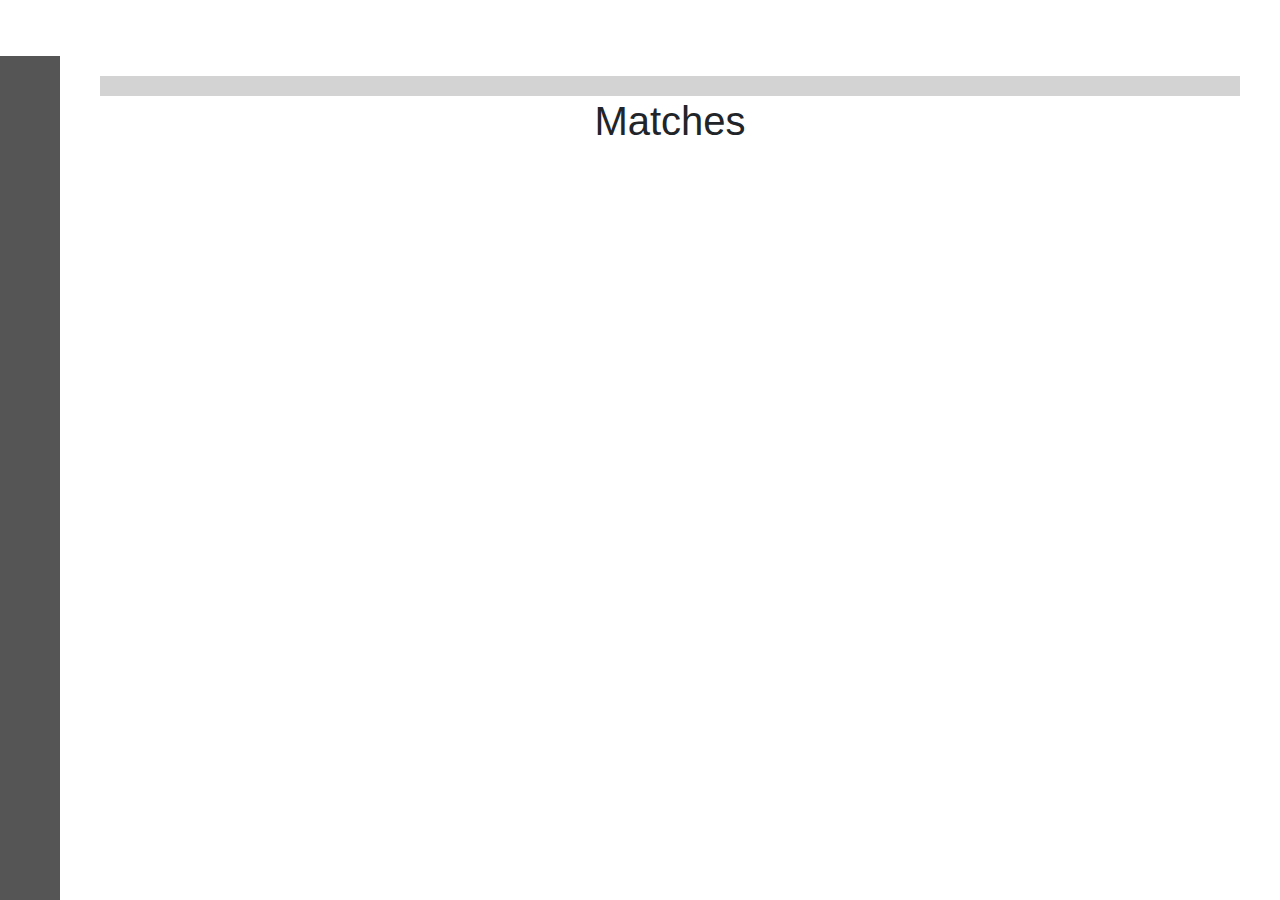
<file: matches.html>
<!DOCTYPE html>
<html>
<head>
    <meta name="viewport" content="width=device-width, initial-scale=1.0">
    <title>Matches</title>

    <!-- Bootstrap and jQuery -->
    <link rel="stylesheet" href="https://maxcdn.bootstrapcdn.com/bootstrap/4.1.3/css/bootstrap.min.css">
    <script src="https://ajax.googleapis.com/ajax/libs/jquery/3.3.1/jquery.min.js"></script>
    <script src="https://cdnjs.cloudflare.com/ajax/libs/popper.js/1.14.3/umd/popper.min.js"></script>
    <script src="https://maxcdn.bootstrapcdn.com/bootstrap/4.1.3/js/bootstrap.min.js"></script>
    <link rel="stylesheet" href="https://cdnjs.cloudflare.com/ajax/libs/font-awesome/4.7.0/css/font-awesome.min.css">
    <script src= "https://player.twitch.tv/js/embed/v1.js"></script>

    <link rel="stylesheet" href="css/main.css" />
    <link rel="stylesheet" href="css/matchpage.css" />
    <script src="js/common.js"></script>

    <style>
        .check-back-later {
            width: 100%;
            height: 100%;
            text-align: center;
            font-size: 30px;
        }

        .check-back-later div {
            display: inline-block;
            margin-top: 50px;
        }
    </style>

    <script>
        function hashChange() {
            setupPage(200);
        }

        function setupPage(animationDuration) {
            animationDuration = animationDuration || 0;
            $("#matches-page").hide();
            $("#match-info").hide();
            $("#sidebar").empty();
            $("#twitch-embed").empty();
            if (/^#([A-Za-z\-0-9 ,._]+)$/.exec(decodeURI(window.location.hash))) {
                let matchId = RegExp.$1;
                let match = matches.filter(m => m["id"] === matchId)[0];
                if (matchId === "TEST") {
                    match = {
                        "id": "MI1X-F",
                        "match-group": "Week 1",
                        "group": null,
                        "category": "ModdedEFM",
                        "stream-channel": "monstercat",
                        "date": null,
                        "status": "live",
                        "competitors": [
                            "ZekNikZ",
                            "billybao"
                        ],
                        "bombs": [
                        {
                            "template": "moddedStandard",
                            "type": "modpoolsA",
                            "seed": "4197321",
                            "mission": "861204",
                            "rule-seed": null,
                            "times": [
                            {
                                "competitor": "ZekNikZ",
                                "time-left": "0:00.00",
                                "strikes": 2,
                                "solved-modules": 7,
                                "log-link": "https://drive.google.com/open?id=1JxsfCWbJmvfpjXGoKrRfB6rsj22rx5DS",
                                "vod-link": null
                            },
                            {
                                "competitor": "billybao",
                                "time-left": "0:00.00",
                                "strikes": 0,
                                "solved-modules": 8,
                                "log-link": "https://drive.google.com/open?id=1O3VKDa7m-sy5e_x4mtUmb0pyoNOsEn8R",
                                "vod-link": null
                            }
                            ],
                            "winner": "billybao"
                        },
                        {
                            "template": "moddedStandard",
                            "type": "modpoolsB",
                            "seed": "1973052",
                            "mission": "813219",
                            "rule-seed": null,
                            "times": [
                            {
                                "competitor": "ZekNikZ",
                                "time-left": "2:48.95",
                                "strikes": 2,
                                "solved-modules": 10,
                                "log-link": "https://drive.google.com/open?id=1JxsfCWbJmvfpjXGoKrRfB6rsj22rx5DS",
                                "vod-link": null
                            },
                            {
                                "competitor": "billybao",
                                "time-left": "1:59.12",
                                "strikes": 1,
                                "solved-modules": 10,
                                "log-link": "https://drive.google.com/open?id=1O3VKDa7m-sy5e_x4mtUmb0pyoNOsEn8R",
                                "vod-link": null
                            }
                            ],
                            "winner": "ZekNikZ"
                        },
                        {
                            "template": "moddedStandard",
                            "type": "modpoolsEven",
                            "seed": "318",
                            "mission": "986471",
                            "rule-seed": null,
                            "times": [
                            {
                                "competitor": "ZekNikZ",
                                "time-left": "1:00.26",
                                "strikes": 3,
                                "solved-modules": 7,
                                "log-link": "https://drive.google.com/open?id=1JxsfCWbJmvfpjXGoKrRfB6rsj22rx5DS",
                                "vod-link": null
                            },
                            {
                                "competitor": "billybao",
                                "time-left": "0:00.93",
                                "strikes": 3,
                                "solved-modules": 9,
                                "log-link": "https://drive.google.com/open?id=1O3VKDa7m-sy5e_x4mtUmb0pyoNOsEn8R",
                                "vod-link": null
                            }
                            ],
                            "winner": "billybao"
                        }
                        ],
                        "winner": "billybao",
                        "eliminations": null,
                        "connection": null
                    };
                }
                if (match) {
                    setupMatchInfo(match);
                    $("#match-info").show(animationDuration);
                    return;
                }
            }
            //$("#players-page").empty();
            setupMatchesPage();
            $("#matches-page").show(animationDuration);
        }

        function setupMatchInfo(match) {
            $("#sidebar").append($("<a>", { href: "#", class: "fa fa-angle-left" }));

            let competitors = match["competitors"];
            let winners = match["winner"];
            let status = match["status"];
            let matchCategory = match["category"];
            let bombs = match["bombs"];

            let competitorType;
            for (let category of categories) {
                if (category["id"] === matchCategory) {
                    competitorType = category["participant-type"];
                    break;
                }
            }

            if (winners === undefined || winners === null) {
                winners = [];
            } else if (winners.constructor !== Array) {
                winners = [winners];
            }
            let showWinner = false;
            if (status === "complete") {
                showWinner = true;
            }

            $(".competitor-list").empty();

            if (competitors.length === 2) {
                $(".match-name").html(`${(showWinner && winners.includes(competitors[0])) ? '<i class="fa fa-trophy"></i> ' : ""}<a href="${competitorType}s.html#${competitors[0]}">${competitors[0]}</a> vs. <a href="${competitorType}s.html#${competitors[1]}">${competitors[1]}</a>${(showWinner && winners.includes(competitors[1])) ? ' <i class="fa fa-trophy"></i>' : ""}`);
                $(".match-name").removeClass("hidden");
                $(".match-name-id").text(`Match ${match["id"]}`);
                $(".competitor-list").addClass("partial-hidden");
            } else if (competitors.length > 2) {
                $(".match-name").addClass("hidden");
                $(".match-name-id").text(`Match ${match["id"]}`);
                $(".competitor-list").removeClass("partial-hidden");
            } else {
                // TODO: Error
            }
            for (let competitor of competitors) {
                $(".competitor-list").append($("<h2>", {class: "competitor-name"}).html(`<a href="${competitorType}s.html#${competitor}">${competitor}</a>${(showWinner && winners.includes(competitor)) ? ' <i class="fa fa-trophy"></i>' : ""}`));
            }

            $(".bomb-links").empty();
            let bombNum = 0;
            for (let bomb of bombs) {
                $("#sidebar").append($("<button>").text(`B${++bombNum}`).click({ "match": match, "bomb": bomb, "bombNum": bombNum }, changeBombSelection));
                $(".bomb-links").append($("<button>", { class: "btn btn-light", "data-bomb": bombNum }).text(`Bomb ${bombNum}`).click({ "match": match, "bomb": bomb, "bombNum": bombNum }, changeBombSelection));
            }

            let streamChannel = match["stream-channel"];
            if (status === "live" && streamChannel) {
                let options = {
                    channel: streamChannel,
                    layout: "video"
                };
                let player = new Twitch.Player("twitch-embed", options);
                player.setVolume(0.5);
            }

            changeBombSelection({ data: { "match": match, "bomb": bombs[0], "bombNum": 1 } });
        }
        
        function changeBombSelection(event) {
            let match = event.data["match"];
            let bomb = event.data["bomb"];
            let bombNum = event.data["bombNum"];

            $(".bomb-info").empty();
            $(".bomb-module-pools").empty();
            $(".bomb-results").empty();

            if (bomb === null || bomb === undefined) return;

            $(".bomb-links button").removeClass("selected");
            $(`.bomb-links button[data-bomb~=${bombNum}]`).addClass("selected");


            let bombTemplateId = bomb["template"];
            let bombTemplate = bombTemplates.filter(bt => bt.id == bombTemplateId)[0];

            let competitorType;
            for (let category of categories) {
                if (category["id"] === match["category"]) {
                    competitorType = category["participant-type"];
                    break;
                }
            }

            // Bomb Info
            let row1 = $("<div>", {class: "row"});
            let row2 = $("<div>", {class: "row"});
            row1.append($("<div>", {class: "col-6 col-md-3 info"}).text(bombTemplate["time"]));
            row1.append($("<div>", {class: "col-6 col-md-3 info"}).text(`${bombTemplate["strikes"]} strikes`));
            row1.append($("<div>", {class: "col-6 col-md-3 info"}).text(`${bombTemplate["widgets"]} widgets`));
            row1.append($("<div>", {class: "col-6 col-md-3 info"}).text(`${bombTemplate["modules"]} modules`));

            if (match["status"] === "complete") {
                if (bomb["rule-seed"]) {
                    row2.append($("<div>", {class: "col-6 col-md-4 info"}).text(`Seed: ${bomb["seed"]}`));
                    row2.append($("<div>", {class: "col-6 col-md-4 info"}).text(`Rule Seed: ${bomb["rule-seed"]}`));
                    row2.append($("<div>", {class: "col-12 col-md-4 info"}).text(`Mission Name: ${bomb["mission"]}`));
                } else {
                    row2.append($("<div>", {class: "col-6 info"}).text(`Seed: ${bomb["seed"]}`));
                    row2.append($("<div>", {class: "col-6 info"}).text(`Mission Name: ${bomb["mission"]}`));
                }
            } else {
                row2.append($("<div>", {class: "col-12 info-hidden"}).text(`Mission Information Hidden`));
            }

            $(".bomb-info").append(row1);
            $(".bomb-info").append(row2);

            // Component Pools
            $(".bomb-module-pools").append($("<h1>").text("Module Pools"));

            let bombType = bomb["type"];

            if (bombType === "custom" || bombType === null) {
                for (let modPool of bombTemplate["module-pools"]) {
                    let modList = $("<div>", {class: "module-pool row"});
                    modList.append($("<h4>", {class: "header col-12"}).text(`${modPool["count"]} from...`));
                    for (var module of modPool["modules"]) {
                        var moduleListing = $("<a>", { href: `https://ktane.timwi.de/HTML/${encodeModuleName(module)}.html`, class: "module-listing col-12 col-md-6 col-lg-6 col-xl-6 bg-light" });
                        moduleListing.append($("<img>", { src: `https://ktane.timwi.de/Icons/${encodeModuleName(module)}.png`, class: "module-image" }));
                        moduleListing.append(module);
                        modList.append(moduleListing);
                    }
                    $(".bomb-module-pools").append(modList);
                }
            } else {
                let competitorList = competitorType === "player" ? players : teams;

                let moduleDist = bombType === "modpoolsA" ? 0.7 : bombType === "modpoolsB" ? 0.3 : 0.5;
                for (let i = 0; i < 2; i++) {
                    let competitor = match["competitors"][i];
                    let other = match["competitors"][1-i];
                    let modList = $("<div>", {class: "module-pool row"});
                    modList.append($("<h4>", {class: "header col-12"}).text(`${Math.round((i === 0 ? moduleDist : 1 - moduleDist) * bombTemplate["modules"])} from...`));
                    let veto = competitorList.filter(c => c.name === other)[0]["vetoed-modules"][competitor];
                    for (var module of competitorList.filter(c => c.name === competitor)[0]["modded-modules"]) {
                        if (module === veto) continue;
                        var moduleListing = $("<a>", { href: `https://ktane.timwi.de/HTML/${encodeModuleName(module)}.html`, class: "module-listing col-12 col-md-6 col-lg-6 col-xl-6 bg-light" });
                        moduleListing.append($("<img>", { src: `https://ktane.timwi.de/Icons/${encodeModuleName(module)}.png`, class: "module-image" }));
                        moduleListing.append(module);
                        modList.append(moduleListing);
                    }
                    $(".bomb-module-pools").append(modList);
                }   
            }

            // Results
            let winners = match["winner"];
            if (winners === undefined || winners === null) {
                winners = [];
            } else if (winners.constructor !== Array) {
                winners = [winners];
            }
            $(".bomb-results").append($("<h1>").text("Results"));
            if (match["status"] === "complete") {
                for (let time of bomb["times"]) {
                    let competitor = time["competitor"];
                    let matchResult = $("<div>", {class: "match-result row"});
                    matchResult.append($("<div>", {class: "col-12 competitor"}).html(`<a href="${competitorType}s.html#${competitor}">${competitor} ${bomb["winner"] === competitor ? ' <i class="fa fa-trophy"></i>' : ""}</a>`));
                    matchResult.append($("<div>", {class: "col-4"}).html(`${time["time-left"]}`));
                    matchResult.append($("<div>", {class: "col-4"}).html(`${time["strikes"]} strikes`));
                    matchResult.append($("<div>", {class: "col-4"}).html(`${time["solved-modules"]}/${bombTemplate["modules"]} modules`));
                    $(".bomb-results").append(matchResult);
                }
            } else {
                $(".bomb-results").append($("<div>", {class: "info-hidden"}).text("Results Hidden"));
            }
        }

        let pageSetup = false;
        let matchCards = [];
        let categorySelections = {};
        function setupMatchesPage() {
            for (let category of categories) {
                categorySelections[category["id"]] = true;
                $("#sidebar").append($("<button>", { "data-category": category["id"] }).text(category["shorthand"]).click({ "category": category }, toggleSelection));
            }

            if (pageSetup) return;

            for (let match of matches.sort(dynamicSort("match-group"))) {
                let card = makeMatchCard(match, true);
                $(".match-list").append(card);
                matchCards.push([match, card]);
            }

            pageSetup = true;
        }

        function toggleSelection(event) {
            let category = event.data["category"]["id"];
            categorySelections[category] = !categorySelections[category];
            for (let matchTuple of matchCards) {
                matchTuple[1].removeClass("disabled");
                let ctg = matchTuple[0]["category"];
                if (categorySelections[ctg]) {
                    continue;
                }
                matchTuple[1].addClass("disabled");
            }
            if (categorySelections[category]) {
                $(`#sidebar [data-category=${category}]`).removeClass("disabled");
            } else {
                $(`#sidebar [data-category=${category}]`).addClass("disabled");
            }
        }

        window.onhashchange = hashChange;
    </script>
</head>
<body data-spy="scroll" data-target=".icon-bar" data-offset="50">
    <!-- Import Navbar -->
    <div id="navbar-placeholder" class="container"></div>

    <div id="sidebar" class="icon-bar"></div>

    <div id="match-info" class="page">
        <h1 class="match-name"></h1>
        <h1 class="match-name-id"></h1>
        <div class="competitor-list"></div>

        <div class="text-center">
            <div id="twitch-embed"></div>
        </div>

        <div class="text-center">
            <div class="bomb-links btn-group d-none d-sm-block" role="group"></div>
            <div class="bomb-links btn-group-vertical d-sm-none" role="group"></div>
        </div>

        <div class="container">
            <div class="row">
                <div class="col-12 bomb-info"></div>
            </div>
            <div class="row">
                <div class="col-6 bomb-module-pools"></div>
                <div class="col-6 bomb-results"></div>
            </div>
        </div>
    </div>

    <div id="matches-page" class="page">
        <h1>Matches</h1>
        <div class="match-list"></div>
    </div>
</body>
</html>
</file>
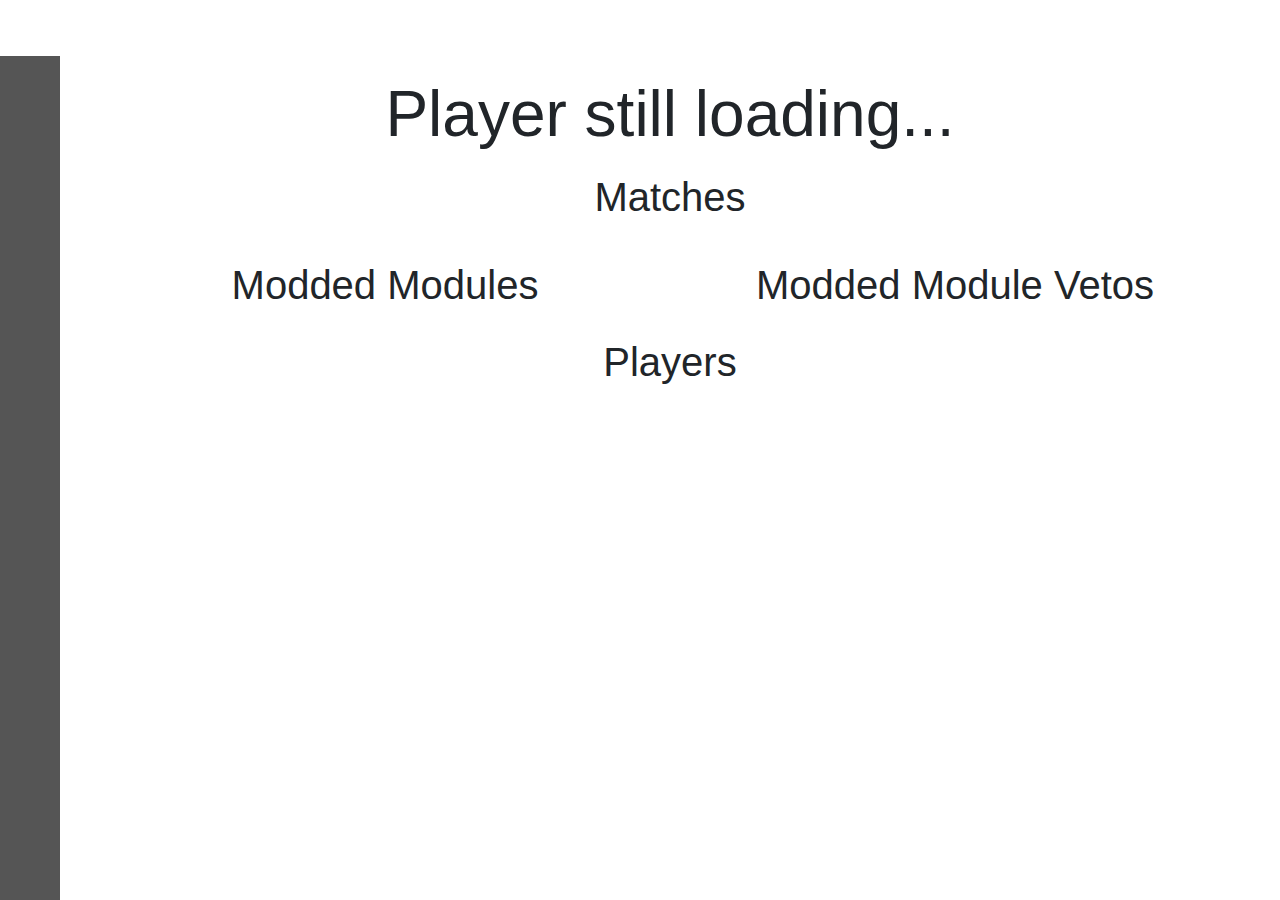
<file: players.html>
<!DOCTYPE html>
<html>
<head>
    <meta name="viewport" content="width=device-width, initial-scale=1.0">
    <title>Players</title>

    <!-- Bootstrap and jQuery -->
    <link rel="stylesheet" href="https://maxcdn.bootstrapcdn.com/bootstrap/4.1.3/css/bootstrap.min.css">
    <script src="https://ajax.googleapis.com/ajax/libs/jquery/3.3.1/jquery.min.js"></script>
    <script src="https://cdnjs.cloudflare.com/ajax/libs/popper.js/1.14.3/umd/popper.min.js"></script>
    <script src="https://maxcdn.bootstrapcdn.com/bootstrap/4.1.3/js/bootstrap.min.js"></script>
    <link rel="stylesheet" href="https://cdnjs.cloudflare.com/ajax/libs/font-awesome/4.7.0/css/font-awesome.min.css">

    <link rel="stylesheet" href="css/main.css" />
    <link rel="stylesheet" href="css/participantpage.css" />
    <script src="js/common.js"></script>

    <script>
        function hashChange() {
            setupPage(200);
        }

        function setupPage(animationDuration) {
            animationDuration = animationDuration || 0;
            $("#player-info").hide();
            $("#players-page").hide();
            $("#sidebar").empty();
            if (/^#([A-Za-z\-0-9 ,.]+)$/.exec(decodeURI(window.location.hash))) {
                var playerId = RegExp.$1;
                var player = players.filter(p => p["name"] === playerId)[0];
                if (player) {
                    //$("#player-info").empty();
                    setupPlayerInfo(player);
                    $("#player-info").show(animationDuration);
                    return;
                }
            }
            //$("#players-page").empty();
            setupPlayersPage();
            $("#players-page").show(animationDuration);
        }

        function setupPlayerInfo(player) {
            $("#sidebar").append($("<a>", { href: "#", class: "fa fa-angle-left" }));

            $(".player-name").text(player["name"]);

            $(".player-links").empty();
            if (player["discord"]) {
                var discordLink = $("<a>", { href: `#${player["name"]}`, class: "btn btn-light discord" });
                //discordLink.append($("<span>", { class: "fa fa-fire" }));
                discordLink.append($("<img>", { src: "img/discord-icon.svg" }));
                discordLink.append(` @${player["discord"]}`);
                $(".player-links").append(discordLink);
            }
            if (player["teams"]) {
                for (var team of player["teams"]) {
                    var teamLink = $("<a>", { href: `teams.html#${team}`, class: "btn btn-light team" });
                    //discordLink.append($("<span>", { class: "fa fa-fire" }));
                    teamLink.append($("<img>", { src: "img/team-icon.svg" }));
                    teamLink.append(` ${team}`);
                    $(".player-links").append(teamLink);
                }
            }

            $(".category-links").empty();
            for (var category of player["categories"]) {
                var ctg = categories.filter(c => c.id === category)[0];
                $("#sidebar").append($("<button>").text(ctg["shorthand"]).click({ "player": player, "category": category }, changeCategorySelection));
                $(".category-links").append($("<button>", { class: "btn btn-light", "data-category": category }).text(ctg["name"]).click({ "player": player, "category": category }, changeCategorySelection));
            }
            for (var category of player["eliminated-categories"]) {
                var ctg = categories.filter(c => c.id === category)[0];
                $("#sidebar").append($("<button>", { class: "eliminated" }).text(ctg["shorthand"]).click({ "player": player, "category": category }, changeCategorySelection));
                $(".category-links").append($("<button>", { class: "btn btn-light eliminated", "data-category": category }).text(ctg["name"]).click({ "player": player, "category": category }, changeCategorySelection));
            }
            changeCategorySelection({ data: { "player": player, "category": $(".category-links :first-child").attr("data-category") } });

            $(".player-modules").empty();
            $(".player-module-vetos").empty();
            if (player["modded-modules"]) {
                $(".mod-list").show();
                for (var module of player["modded-modules"]) {
                    var moduleListing = $("<a>", { href: `https://ktane.timwi.de/HTML/${encodeModuleName(module)}.html`, class: "module-listing col-12 col-md-6 col-lg-6 col-xl-6 bg-light" });
                    moduleListing.append($("<img>", { src: `https://ktane.timwi.de/Icons/${encodeModuleName(module)}.png`, class: "module-image" }));
                    moduleListing.append(module);
                    $(".mod-list .player-modules").append(moduleListing);
                }
                var vetos = player["vetoed-modules"];
                for (var opponent in vetos) {
                    var module = vetos[opponent];
                    var moduleListing = $("<a>", { href: `https://ktane.timwi.de/HTML/${encodeModuleName(module)}.html`, class: "module-listing col-12 col-md-6 col-lg-6 col-xl-6 bg-dark" });
                    moduleListing.append($("<img>", { src: `https://ktane.timwi.de/Icons/${encodeModuleName(module)}.png`, class: "module-image" }));
                    moduleListing.append(module + " ");
                    moduleListing.append($("<a>", { href: `players.html#${opponent}` }).text(`(against ${opponent})`));
                    $(".mod-list .player-module-vetos").append(moduleListing);
                }
            } else {
                $(".mod-list").hide();
            }
        }

        function changeCategorySelection(event) {
            var category = event.data["category"];
            var player = event.data["player"];

            $(".category-links button").removeClass("selected");
            $(`.category-links button[data-category~=${category}]`).addClass("selected");
            $(".player-matches").empty();

            var matchList = matches.filter(m => (m["competitors"].includes(player["name"]) || m["competitors"].some(c => player["teams"] ? player["teams"].includes(c) : false)) && m["category"] === category);
            //matchList.sort((a, b) => a["group"] < b["group"] ? -1 : 1);
            matchList.sort((a, b) => a["match-group"] < b["match-group"] ? -1 : 1);
            for (var match of matchList) {
                $(".player-matches").append(makeMatchCard(match, true));
            }
        }

        var pageSetup = false;
        function setupPlayersPage() {
            if (pageSetup) return;

            // TODO: FIX, this is temporary
            for (var player of players.sort((a, b) => a["name"] < b["name"] ? -1 : 1)) {
                $(".player-list").append($("<li>").append($("<a>", { href: `#${player["name"]}` }).text(player["name"])));
            }

            pageSetup = true;
        }

        window.onhashchange = hashChange;
    </script>
    <style>
        .page {
            width: 100%;
            height: 100%;
        }
    </style>
</head>
<body data-spy="scroll" data-target=".icon-bar" data-offset="50">
    <!-- Import Navbar -->
    <div id="navbar-placeholder" class="container"></div>

    <div id="sidebar" class="icon-bar"></div>

    <div id="player-info" class="page">
        <h1 class="player-name">Player still loading...</h1>
        <div class="text-center">
            <div class="player-links btn-group d-none d-sm-block" role="group"></div>
            <div class="player-links btn-group-vertical d-sm-none" role="group"></div>
        </div>

        <h1>Matches</h1>
        <div class="text-center">
            <div class="category-links btn-group d-none d-sm-block" role="group"></div>
            <div class="category-links btn-group-vertical d-sm-none" role="group"></div>
        </div>
        <div class="player-matches"></div>

        <div class="container mod-list">
            <div class="row">
                <div class="col-6">
                    <h1>Modded Modules</h1>
                </div>
                <div class="col-6">
                    <h1>Modded Module Vetos</h1>
                </div>
            </div>
            <div class="row">
                <div class="col-6">
                    <div class="player-modules row"></div>
                </div>
                <div class="col-6">
                    <div class="player-module-vetos row"></div>
                </div>
            </div>
        </div>
    </div>
    <div id="players-page" class="page">
        <h1>Players</h1>
        <!--TODO: FIX, this is temporary-->
        <ul class="player-list"></ul>
    </div>
    <div class="bottom-spacer"></div>
</body>
</html>
</file>
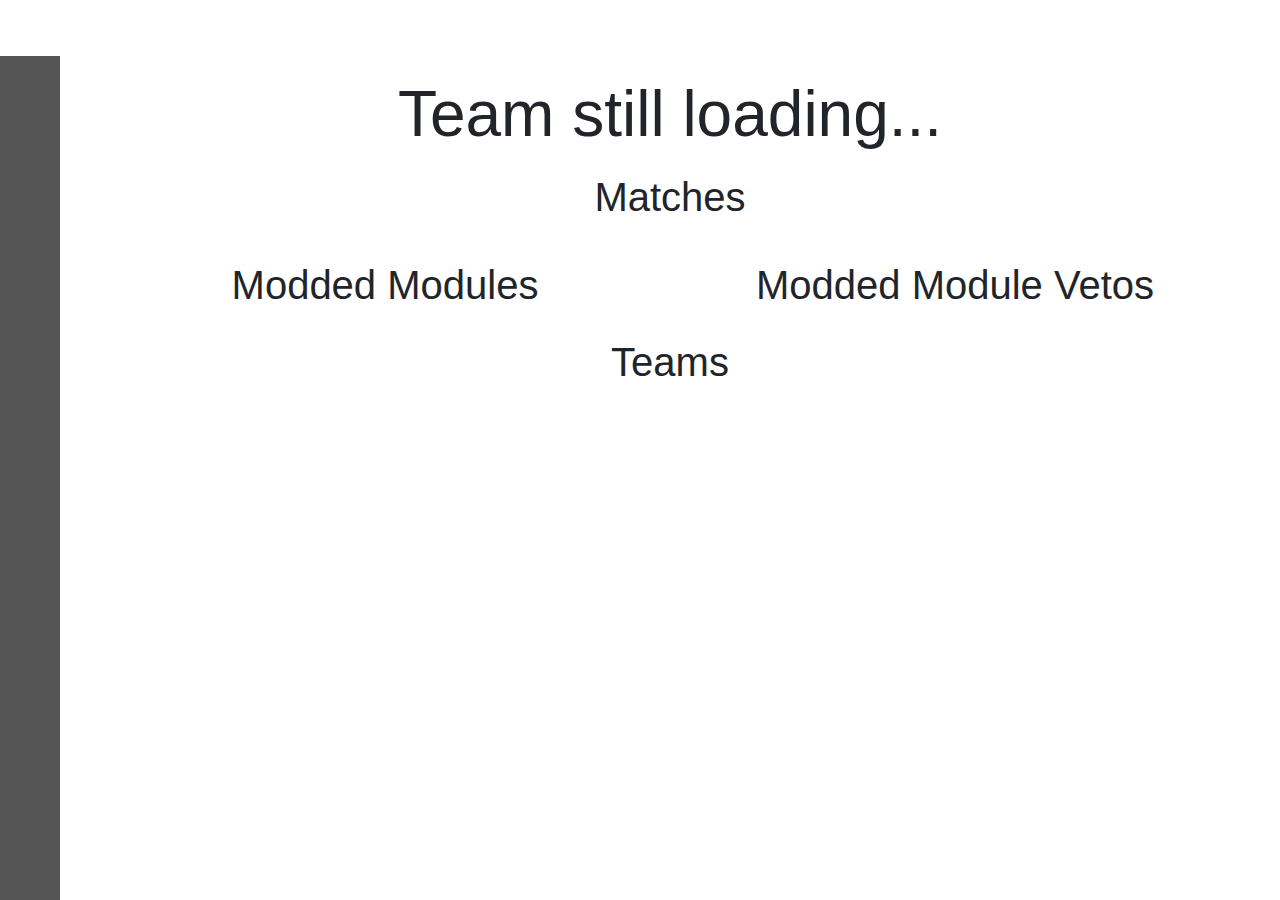
<file: teams.html>
<!DOCTYPE html>
<html>
<head>
    <meta name="viewport" content="width=device-width, initial-scale=1.0">
    <title>Teams</title>

    <!-- Bootstrap and jQuery -->
    <link rel="stylesheet" href="https://maxcdn.bootstrapcdn.com/bootstrap/4.1.3/css/bootstrap.min.css">
    <script src="https://ajax.googleapis.com/ajax/libs/jquery/3.3.1/jquery.min.js"></script>
    <script src="https://cdnjs.cloudflare.com/ajax/libs/popper.js/1.14.3/umd/popper.min.js"></script>
    <script src="https://maxcdn.bootstrapcdn.com/bootstrap/4.1.3/js/bootstrap.min.js"></script>
    <link rel="stylesheet" href="https://cdnjs.cloudflare.com/ajax/libs/font-awesome/4.7.0/css/font-awesome.min.css">

    <link rel="stylesheet" href="css/main.css" />
    <link rel="stylesheet" href="css/participantpage.css" />
    <script src="js/common.js"></script>

    <script>
        function hashChange() {
            setupPage(200);
        }

        function setupPage(animationDuration) {
            animationDuration = animationDuration || 0;
            $("#player-info").hide();
            $("#player-page").hide();
            $("#sidebar").empty();
            if (/^#([A-Za-z\-0-9 ,._]+)$/.exec(decodeURI(window.location.hash))) {
                var teamId = RegExp.$1;
                var team = teams.filter(t => t["name"] === teamId)[0];
                if (team) {
                    //$("#team-info").empty();
                    setupTeamInfo(team);
                    $("#player-info").show(animationDuration);
                    return;
                }
            }
            //$("#teams-page").empty();
            setupTeamsPage();
            $("#player-page").show(animationDuration);
        }

        function setupTeamInfo(team) {
            $("#sidebar").append($("<a>", { href: "#", class: "fa fa-angle-left" }));

            $(".player-name").text(team["name"]);

            $(".player-links").empty();
            if (team["discord"]) {
                var discordLink = $("<a>", { href: `#${team["name"]}`, class: "btn btn-light discord" });
                //discordLink.append($("<span>", { class: "fa fa-fire" }));
                discordLink.append($("<img>", { src: "img/discord-icon.svg" }));
                discordLink.append(` @${team["name"]}`);
                $(".player-links").append(discordLink);
            }
            if (team["members"]) {
                for (var member of team["members"]) {
                    var memberLink = $("<a>", { href: `players.html#${member}`, class: "btn btn-light team" });
                    //discordLink.append($("<span>", { class: "fa fa-fire" }));
                    memberLink.append($("<img>", { src: "img/player-icon.svg" }));
                    memberLink.append(` ${member}`);
                    $(".player-links").append(memberLink);
                }
            }

            $(".category-links").empty();
            for (var category of team["categories"]) {
                var ctg = categories.filter(c => c.id === category)[0];
                $("#sidebar").append($("<button>").text(ctg["shorthand"]).click({ "category": category }, changeCategorySelection));
                $(".category-links").append($("<button>", { class: "btn btn-light", "data-category": category }).text(ctg["name"]).click({ "team": team, "category": category }, changeCategorySelection));
            }
            for (var category of team["eliminated-categories"]) {
                var ctg = categories.filter(c => c.id === category)[0];
                $("#sidebar").append($("<button>", { class: "eliminated" }).text(ctg["shorthand"]).click({ "category": category }, changeCategorySelection));
                $(".category-links").append($("<button>", { class: "btn btn-light eliminated", "data-category": category }).text(ctg["name"]).click({ "team": team, "category": category }, changeCategorySelection));
            }
            changeCategorySelection({ data: { "team": team, "category": $(".category-links :first-child").attr("data-category") } });

            $(".player-modules").empty();
            $(".player-module-vetos").empty();
            if (team["modded-modules"]) {
                $(".mod-list").show();
                for (var module of team["modded-modules"]) {
                    var moduleListing = $("<a>", { href: `https://ktane.timwi.de/HTML/${encodeModuleName(module)}.html`, class: "module-listing col-12 col-md-6 col-lg-6 col-xl-6 bg-light" });
                    moduleListing.append($("<img>", { src: `https://ktane.timwi.de/Icons/${encodeModuleName(module)}.png`, class: "module-image" }));
                    moduleListing.append(module);
                    $(".mod-list .player-modules").append(moduleListing);
                }
                var vetos = team["vetoed-modules"];
                for (var opponent in vetos) {
                    var module = vetos[opponent];
                    var moduleListing = $("<a>", { href: `https://ktane.timwi.de/HTML/${encodeModuleName(module)}.html`, class: "module-listing col-12 col-md-6 col-lg-6 col-xl-6 bg-dark" });
                    moduleListing.append($("<img>", { src: `https://ktane.timwi.de/Icons/${encodeModuleName(module)}.png`, class: "module-image" }));
                    moduleListing.append(module + " ");
                    moduleListing.append($("<a>", { href: `teams.html#${opponent}` }).text(`(against ${opponent})`));
                    $(".mod-list .player-module-vetos").append(moduleListing);
                }
            } else {
                $(".mod-list").hide();
            }
        }

        function changeCategorySelection(event) {
            var category = event.data["category"];
            var team = event.data["team"];

            $(".category-links button").removeClass("selected");
            $(`.category-links button[data-category~=${category}]`).addClass("selected");
            $(".player-matches").empty();

            var matchList = matches.filter(t => t["competitors"].includes(team["name"]) && t["category"] === category);
            //matchList.sort((a, b) => a["group"] < b["group"] ? -1 : 1);
            matchList.sort((a, b) => a["match-group"] < b["match-group"] ? -1 : 1);
            for (var match of matchList) {
                $(".player-matches").append(makeMatchCard(match, true));
            }
        }

        var pageSetup = false;
        var teamCards = [];
        var categorySelections = {};
        function setupTeamsPage() {
            for (var category of categories) {
                if (category["participant-type"] !== "team") continue;
                categorySelections[category["id"]] = true;
                $("#sidebar").append($("<button>", { "data-category": category["id"] }).text(category["shorthand"]).click({ "category": category }, toggleSelection));
            }

            if (pageSetup) return;

            for (let team of teams.sort(dynamicSort("name"))) {
                let card = makePlayerCard(team);
                $(".player-list").append(card);
                teamCards.push([team, card]);
            }

            pageSetup = true;
        }

        function toggleSelection(event) {
            category = event.data["category"]["id"];
            categorySelections[category] = !categorySelections[category];
            filterSelector:
            for (var teamTuple of teamCards) {
                teamTuple[1].removeClass("disabled");
                for (let ctg of teamTuple[0]["categories"]) {
                    if (categorySelections[ctg]) {
                        continue filterSelector;
                    }
                }
                for (let ctg of teamTuple[0]["eliminated-categories"]) {
                    if (categorySelections[ctg]) {
                        continue filterSelector;
                    }
                }
                teamTuple[1].addClass("disabled");
            }
            if (categorySelections[category]) {
                $(`#sidebar [data-category=${category}]`).removeClass("disabled");
            } else {
                $(`#sidebar [data-category=${category}]`).addClass("disabled");
            }
        }

        window.onhashchange = hashChange;
    </script>
    <style>
        .page {
            width: 100%;
            height: 100%;
        }
    </style>
</head>
<body data-spy="scroll" data-target=".icon-bar" data-offset="50">
    <!-- Import Navbar -->
    <div id="navbar-placeholder" class="container"></div>

    <div id="sidebar" class="icon-bar"></div>

    <div id="player-info" class="page">
        <h1 class="player-name">Team still loading...</h1>
        <div class="text-center">
            <div class="player-links btn-group d-none d-sm-block" role="group"></div>
            <div class="player-links btn-group-vertical d-sm-none" role="group"></div>
        </div>

        <h1>Matches</h1>
        <div class="text-center">
            <div class="category-links btn-group d-none d-sm-block" role="group"></div>
            <div class="category-links btn-group-vertical d-sm-none" role="group"></div>
        </div>
        <div class="player-matches"></div>

        <div class="container mod-list">
            <div class="row">
                <div class="col-6">
                    <h1>Modded Modules</h1>
                </div>
                <div class="col-6">
                    <h1>Modded Module Vetos</h1>
                </div>
            </div>
            <div class="row">
                <div class="col-6">
                    <div class="player-modules row"></div>
                </div>
                <div class="col-6">
                    <div class="player-module-vetos row"></div>
                </div>
            </div>
        </div>
    </div>
    <div id="player-page" class="page">
        <h1>Teams</h1>
        <div class="player-list row"></div>
    </div>
    <div class="bottom-spacer"></div>
</body>
</html>
</file>
<file: css/main.css>
body {
    margin-top: 56px;
    /* padding-top: 56px; */
    position: relative;
}

@media(max-width: 767px) { /* HORIZONTAL */
    body {
        padding-bottom: 60px;
    }

    .icon-bar {
        width: 100%; /* Set a specific width */
        background-color: #555; /* Dark-grey background */
        position: fixed;
        bottom: 0;
        right: 0;
        left: 0;
        z-index: 1020;
        height: 60px;
    }

    .icon-bar a { /* TODO: FINISH */
        display: inline-block; /* Make the links appear below each other instead of side-by-side */
        text-align: center; /* Center-align text */
        padding: 0 0; /* Add some padding */
        width: 60px;
        height: 60px;
        line-height: 60px;
        transition: all 0.3s ease; /* Add transition for hover effects */
        color: white; /* White text color */
        font-size: 34px; /* Increased font-size */
    }

    .icon-bar button { /* TODO: FINISH */
        display: inline-block; /* Make the links appear below each other instead of side-by-side */
        text-align: center; /* Center-align text */
        padding: 0 0; /* Add some padding */
        width: 60px;
        height: 60px;
        line-height: 60px;
        transition: all 0.3s ease; /* Add transition for hover effects */
        color: white; /* White text color */
        font-size: 34px; /* Increased font-size */
        background: none;
        border: none;
    }
}

@media(min-width: 768px) {
    body {
        padding-left: 60px;
    }

    .icon-bar {
        width: 60px; /* Set a specific width */
        background-color: #555; /* Dark-grey background */
        position: fixed;
        top: 56px;
        right: 0;
        left: 0;
        z-index: 1020;
        height: 100%;
    }

    .icon-bar a {
        display: block; /* Make the links appear below each other instead of side-by-side */
        text-align: center; /* Center-align text */
        padding: 0 0; /* Add some padding */
        width: 60px;
        height: 60px;
        line-height: 60px;
        transition: all 0.3s ease; /* Add transition for hover effects */
        color: white; /* White text color */
        font-size: 34px; /* Increased font-size */
    }

    .icon-bar button {
        display: block; /* Make the links appear below each other instead of side-by-side */
        text-align: center; /* Center-align text */
        padding: 0 0; /* Add some padding */
        width: 60px;
        height: 60px;
        line-height: 60px;
        transition: all 0.3s ease; /* Add transition for hover effects */
        color: white; /* White text color */
        font-size: 34px; /* Increased font-size */
        background: none;
        border: none;
    }
}

.icon-bar a:hover {
    background-color: #333; /* Add a hover color */
    text-decoration: none;
}

.icon-bar button:hover {
    background-color: #333; /* Add a hover color */
    text-decoration: none;
    cursor: pointer;
}

.icon-bar .active {
    background-color: gray; /* Add an active/current color */
}

.match-card {
    width: 275px !important;
}

.match-card a {
    color: black;
    white-space: normal;
}

.match-card .match-info>a {
    text-align: center;
    color: gray !important;
    margin-top: -10px;
    margin-bottom: 10px;
}

.comp-card {
    border-style: dotted;
    border-width: 1px;
    border-color: red;
    background-color: #d6d6d6;
}


/*.ip-card {
    border-style: dotted;
    border-width: 4px;
    border-color: green;
    background-color: #c6ecd8;
}*/

.ip-card {
    border-style: dotted;
    border-width: 2px;
    border-color: green;
    background-color: #e3f9f3;
}


.match-card .winner {
    font-weight: bold;
}

.match-card .eliminated {
    text-decoration: line-through;
}

.match-card .score {
    text-align: right;
    padding-left: 0;
}

.match-card .title {
    text-align: center;
    color: gray;
    padding-bottom: 10px;
}

.match-card a.date {
    text-align: right;
    font-style: italic;
    color: gray;
    padding-top: 10px;
}

.match-card a.date:hover {
    color: gray;
}

.match-card .link {
    padding-top: 10px;
    color: #0000EE;
}

.match-card>.card-body {
    display: flex;
    flex-direction: column;
}

.match-card .last-row {
    margin-top: auto;
}

.bracket-week {
    padding: 0 !important;
    margin: 0 20px 0 0 !important;
}

.bracket-week .match-card {
    flex: 0 1 auto !important;
    margin: 0 auto 10px auto !important;
    position: relative;
}

.bracket-week .match-card:last-child {
    margin: 0 auto !important;
}

.bracket-week-groups .match-card {
    flex: 0 1 auto !important;
    margin: 0 0 10px 0 !important;
    left: 30px;
    position: relative;
}

.bracket-week-groups .match-card:last-child {
    margin: 0 0 0 0 !important;
}

.bracket-group {
    position: relative;
}

aside {
    /*background: #ffc;*/
    display: block !important;
    position: relative;  
    padding: 0 0 0 12px; 
    overflow: hidden;
    margin: 0 0 10px 0 !important;
    width: 317px;
}
 
aside h6 {
    /*background: #369;
    color: #fff;*/
    background: #e8e9ea;
    padding: .7em;
    margin: 0;
    line-height: 1;
    position: absolute;
    top: 0;
    left: 0;
    width: 1000%;
    -webkit-transform: rotate(90deg) translateX(20px); 
    -moz-transform:    rotate(90deg) translateX(20px);
    -ms-transform:     rotate(90deg) translateX(20px);
    -o-transform:      rotate(90deg) translateX(20px); 
    transform:         rotate(90deg) translateX(20px); 
    -webkit-transform-origin: 1.8em 0.5em; /*1.8em .5em*/
    -moz-transform-origin:    1.8em 0.5em;
    -ms-transform-origin:     1.8em 0.5em;
    -o-transform-origin:      1.8em 0.5em;
    transform-origin:         1.8em 0.5em;
}

td.card-deck {
    margin: 0 !important;
}

h1 {
    text-align: center;
}

.bracket {
    text-align: left;
    padding: 0 10px;
    max-width: 2500px;
    width: 100%;
    overflow-x: scroll;
    overflow-y: hidden;
    white-space: nowrap;
    display: flex;
    flex-wrap: nowrap;
}

.bracket .bracket-week:last-child {
    margin-right: 10px;
}

.bracket .group-col {
    width: 320px;
    flex: 0 0 auto;
}

.match-group-title {
    text-align: center;
}

.disabled {
    filter: opacity(30%);
}
</file>
<file: css/matchpage.css>
.match-list {
    padding: 0 15px;
    display: flex;
    flex-wrap: wrap;
}

.match-list .match-card {
    margin: 5px;
    flex-grow: 1;
}

.match-name {
    font-size: 400%;
    margin-top: 76px;
}

.match-name a,.competitor-list a {
    color: #212529 !important;
}

.match-name.hidden+.match-name-id {
    font-size: 400%;
    margin-top: 76px;
}

.competitor-list {
    display: flex;
    flex-wrap: wrap;
}

.competitor-list .competitor-name {
    flex-grow: 1;
    margin: 5px;
    text-align: center;
}

@media(max-width: 767px) {
    .match-name {
        display: none;
    }
    .match-name-id {
        font-size: 400%;
        margin-top: 76px;
    }
}

.hidden {
    display: none;
}

@media(min-width: 768px) {
    .competitor-list.partial-hidden {
        display: none;
    }
}

.bomb-links button {
    font-size: 20px;
    background-color: #e4e4e4;
}

.bomb-links button.selected{
    font-size: 20px;
    background-color: lightgray;
}

#twitch-embed {
    text-align: center;
}

.flexbox {
    display: flex;
}

.flex-item {
    flex: 1;
}

.bomb-info {
    background-color: lightgray;
    padding: 10px;
}

.bomb-info .info, .bomb-info .info-hidden {
    text-align: center;
    font-size: 150%;
}

.bomb-info .info-hidden {
    font-style: italic;
    color: gray;
}
/*
.mod-list {
    width: 95%;
    max-width: 100%;
    padding-left: 10px;
    padding-right: 10px;
}

@media(max-width: 767px) {
    .mod-list {
        margin-bottom: 65px;
    }
}

@media(min-width: 768px) {
    .mod-list {
        margin-bottom: 20px;
    }
}
*/
.bomb-module-pools .module-image {
    float: left;
    margin-right: 4px;
    margin: auto 4px auto 0;
}

.bomb-module-pools .module-listing {
    border: 1px solid gray;
    border-radius: 3px;
    margin: 1px auto;
    padding: 2px;
}

.bomb-module-pools .module-listing:hover {
    text-decoration: none;
}

.module-pool .module-listing {
    color: black;
}

.module-listing a {
    color: lightgray;
    font-style: italic;
}

.header {
    text-align: center;
    color: gray;
    font-style: italic;
    margin-top: 10px;
}

.bomb-results {
    overflow: hidden;
}

.bomb-results .info-hidden {
    text-align: center;
    font-size: 300%;
    font-style: italic;
    color: gray;
    background-color: #eeeeee;
    padding-top: 20px;
    height: 100%;
}

.match-result {
    text-align: center;
    border: 1px solid gray;
    border-radius: 3px;
    margin: 1px auto;
    padding: 2px;
}

.match-result .competitor a {
    color: #212529 !important;
}
</file>
<file: css/participantpage.css>
h1.player-name {
    font-size: 400%;
    margin: 20px;
    margin-top: 76px;
}

.player-links .discord {
    background-color: #7289DA;
    color: white !important;
}

.player-links .team {
    background-color: #D0D0D0;
    color: black;
}

.player-links .discord {
    background-color: #7289DA;
    color: white;
}

.player-links img {
    height: 24px;
}

.icon-bar button.eliminated {
    color: lightcoral;
}

h1 {
    margin-top: 20px;
}

.category-links button {
    font-size: 20px;
    background-color: #e4e4e4;
}

.category-links button.eliminated {
    background-color: lightcoral;
}

.category-links button.selected{
    font-size: 20px;
    background-color: lightgray;
}

.category-links button.eliminated.selected {
    background-color: indianred;
}

.player-matches {
    margin-top: 20px;
    display: flex;
    flex-wrap: wrap;
    justify-content: center;
    align-content: center;
}

.player-matches .match-card {
    margin: 2px;
}

.player-modules .module-image {
    margin-right: 4px;
}

.player-modules .module-listing {
    flex-basis: 50%;
    border: 1px solid gray;
    border-radius: 3px;
    margin: 1px auto;
    padding: 2px;
}
</file>
